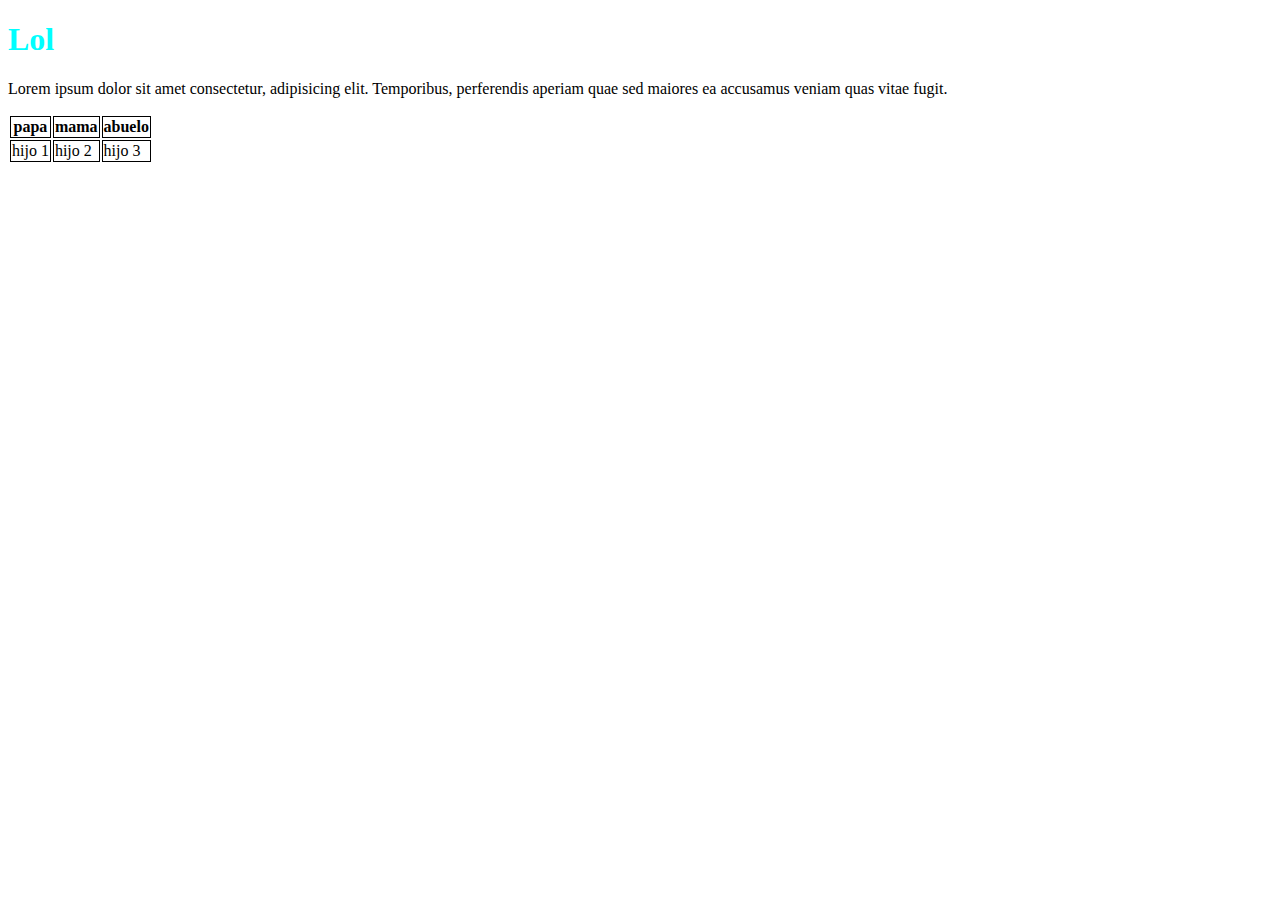
<file: index.html>
<!DOCTYPE html>
<html lang="en">
<head>
    <meta charset="UTF-8">
    <meta http-equiv="X-UA-Compatible" content="IE=edge">
    <meta name="viewport" content="width=device-width, initial-scale=1.0">
    <title>Document</title>
    <link rel="stylesheet" href="css/style.css">
</head>
<body>
    <h1>Lol</h1>
    <p>Lorem ipsum dolor sit amet consectetur, adipisicing elit. Temporibus, perferendis aperiam quae sed maiores ea accusamus veniam quas vitae fugit.</p>
    <table>
        <tr>
            <th>papa</th>
            <th>mama</th>
            <th>abuelo</th>
        </tr>
        <tr>
            <td>hijo 1</td>
            <td>hijo 2</td>
            <td>hijo 3</td> 
        </tr>
    </table>
    
</body>
</html>
</file>
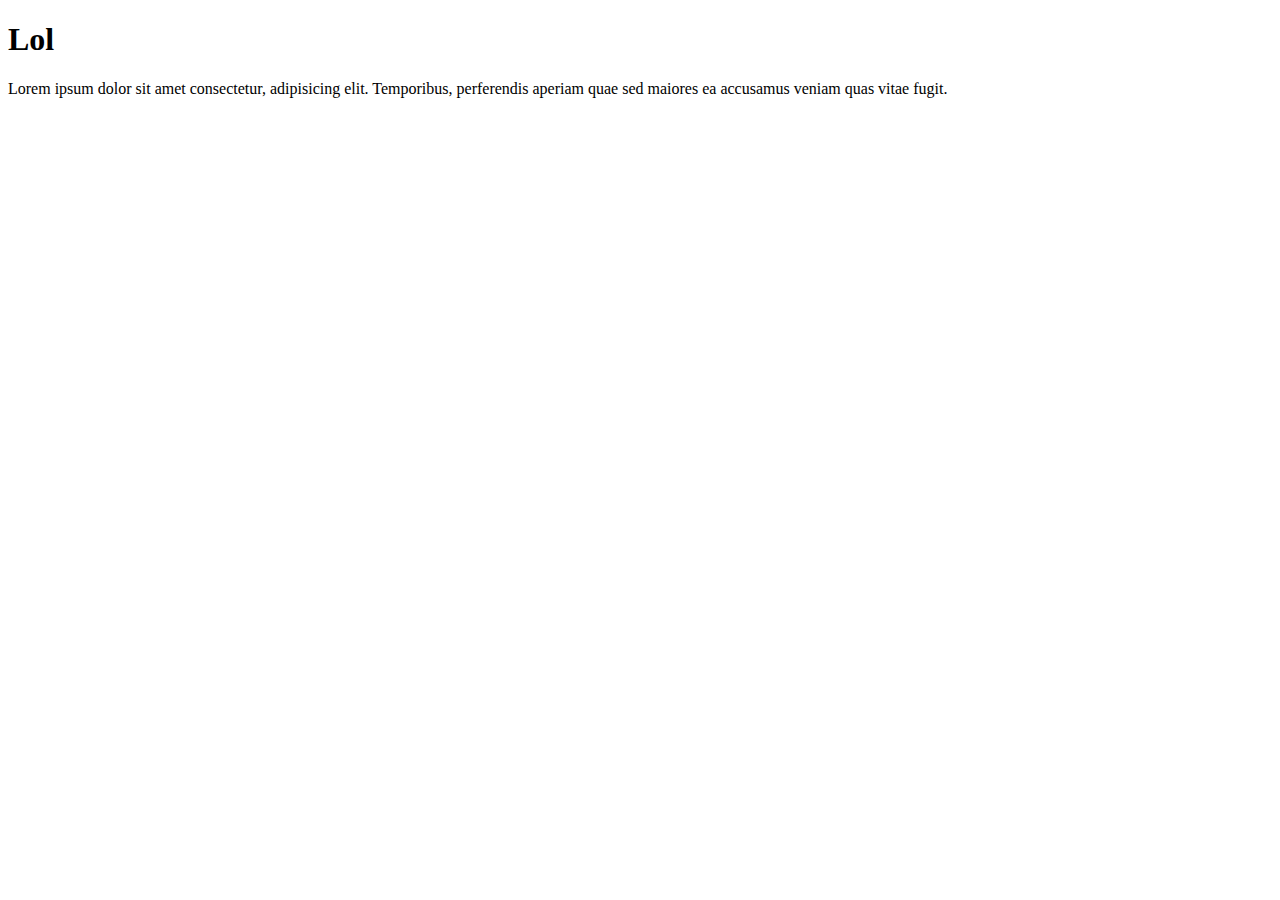
<file: main.html>
<!DOCTYPE html>
<html lang="en">
<head>
    <meta charset="UTF-8">
    <meta http-equiv="X-UA-Compatible" content="IE=edge">
    <meta name="viewport" content="width=device-width, initial-scale=1.0">
    <title>Document</title>
</head>
<body>
    <h1>Lol</h1>
    <p>Lorem ipsum dolor sit amet consectetur, adipisicing elit. Temporibus, perferendis aperiam quae sed maiores ea accusamus veniam quas vitae fugit.</p>
</body>
</html>
</file>
<file: css/style.css>
table tr th,td{
    border: 1px  black solid;
}

h1{
    color: aqua;
}
</file>
